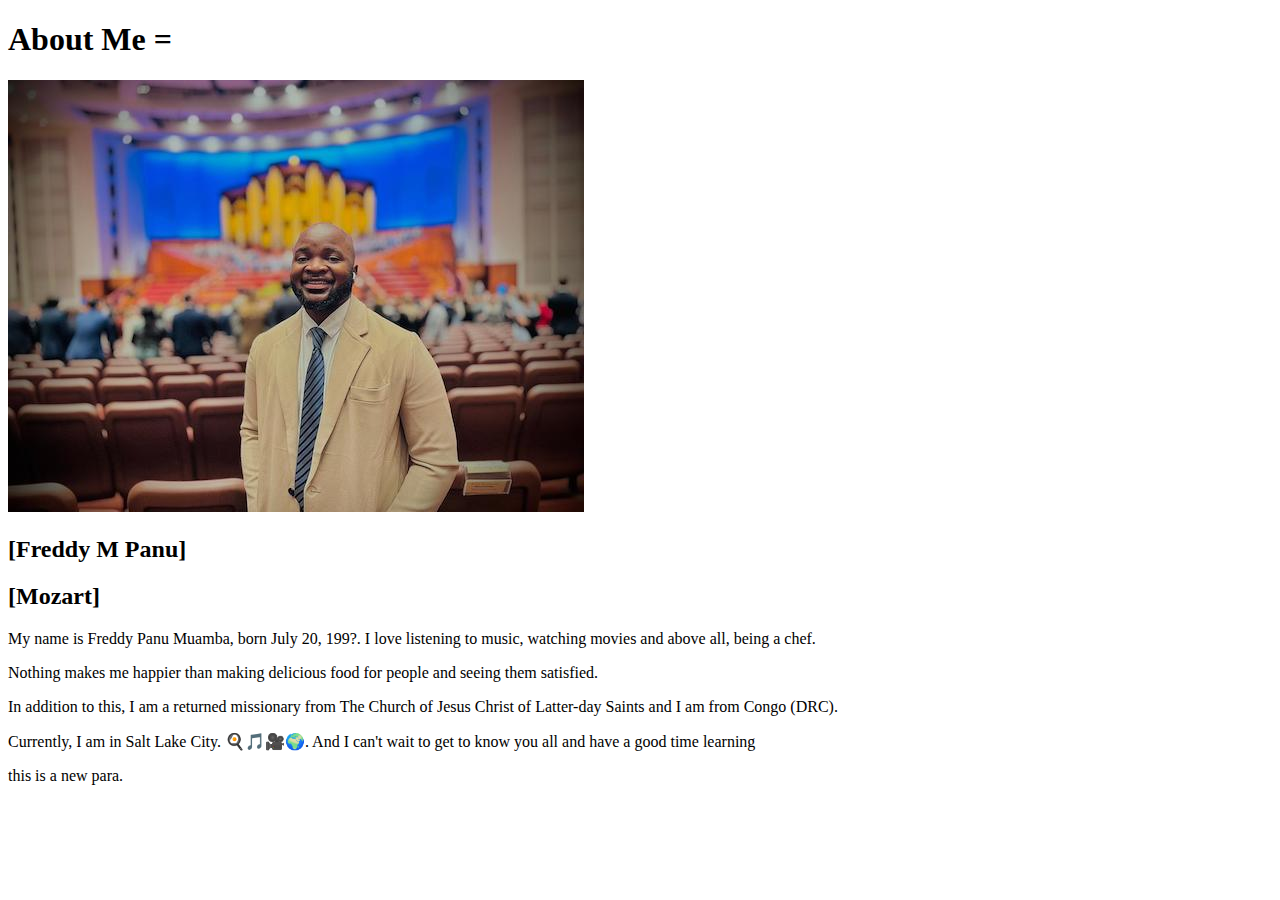
<file: aboutme.py/index.html>
<!DOCTYPE html>
<html lang="en">
    <head>
        <meta charset="UTF-8">
        <meta http-equiv="X-UA-Compatible" content="IE=edge">
        <meta name="viewport" content="width=device-width, initial-scale=1.0">
        <title> All About Me</title>
    </head>
    <body>
        <h1>About Me =</h1>
        <img src="freddypanu.jpeg"alt="during my first conference in the temple square">
        <h2>[Freddy M Panu]</h2>
        <h2>[Mozart]</h2>
        <p> My name is Freddy Panu Muamba, born July 20, 199?. I love listening to music, watching movies and above all, being a chef.</p> 
            <p>Nothing makes me happier than making delicious food for people and seeing them satisfied.</p>  <P>In addition to this, 
             I am a returned missionary from The Church of Jesus Christ of Latter-day Saints and I am from Congo (DRC).</P> 
           <p> Currently, I am in Salt Lake City. 🍳🎵🎥🌍. And I can't wait to get to know you all and have a good time learning</P>
            <P>this is a new para.</P>
            
            
            
            

    </body>
</html>
</file>
